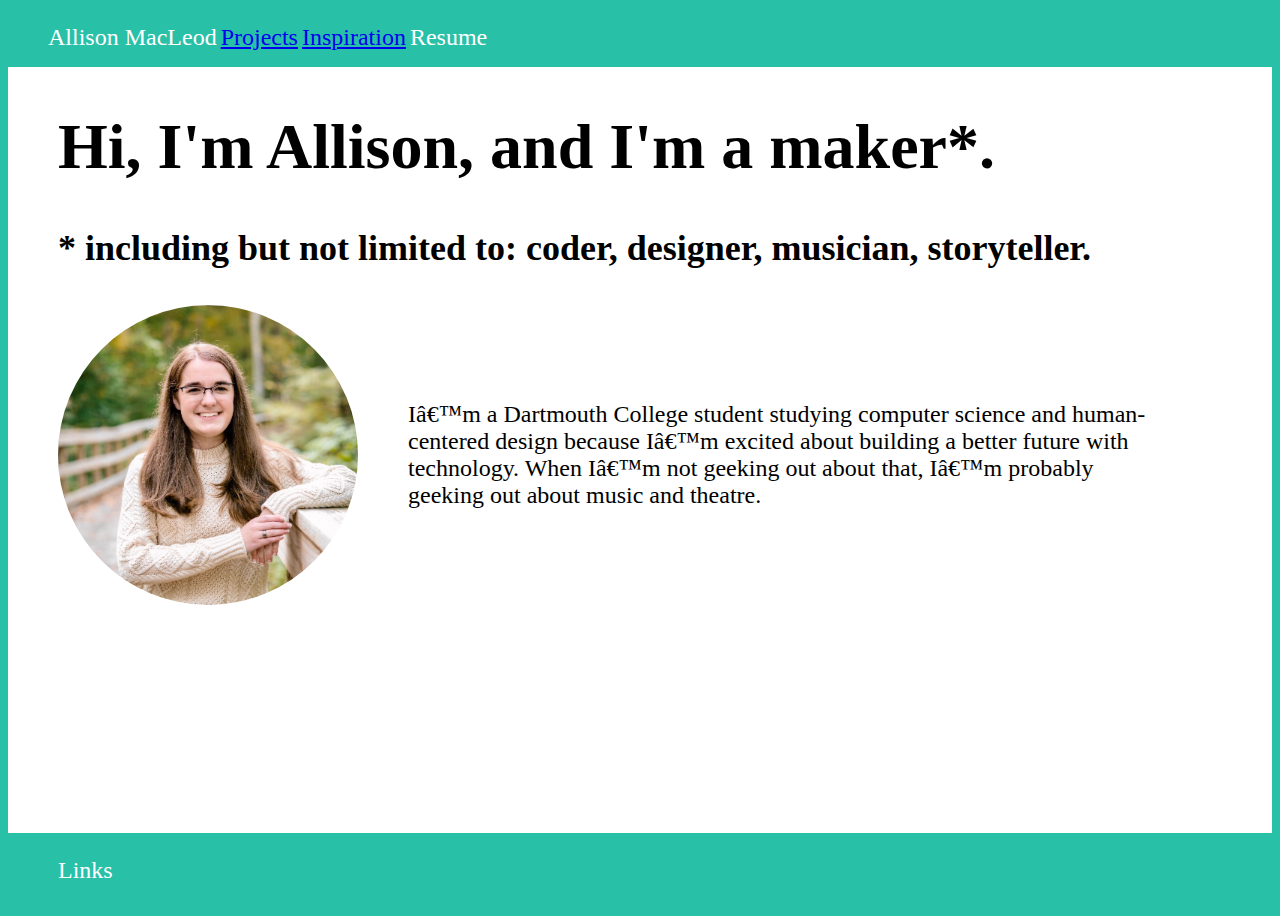
<file: index.html>
<!DOCTYPE html>
<html>
<head>
  <title>allisonmacleod.me</title>
  <meta charset = “utf-8”>
    <link rel = stylesheet href = style.css>

  </head>

<body>

<header>
  <ul>
  <li class="homeclick">Allison MacLeod</li>
  <li class="projclick"> <a href = "projects.html"> Projects </a> </li>
  <li class="inspclick"> <a href = "inspiration.html"> Inspiration </a> </li>
  <li class="resclick">Resume</li>
  </ul>
</header>

<main>
  <h1>Hi, I'm Allison, and I'm a maker*.</h1>
  <h3>* including but not limited to: coder, designer, musician, storyteller.</h3>

<div class="profileinfo">
<img class="circlepic" src="img/profilepic0.jpg" alt="profileimage" height="300px"/>

    <p>
    I’m a Dartmouth College student studying computer science and
    human-centered design because I’m excited about building a better
    future with technology. When I’m not geeking out about that, I’m
    probably geeking out about music and theatre.
    </p>
</div>
</main>

<footer>
  <p>Links</p>
<footer>

</body>
</html>
</file>
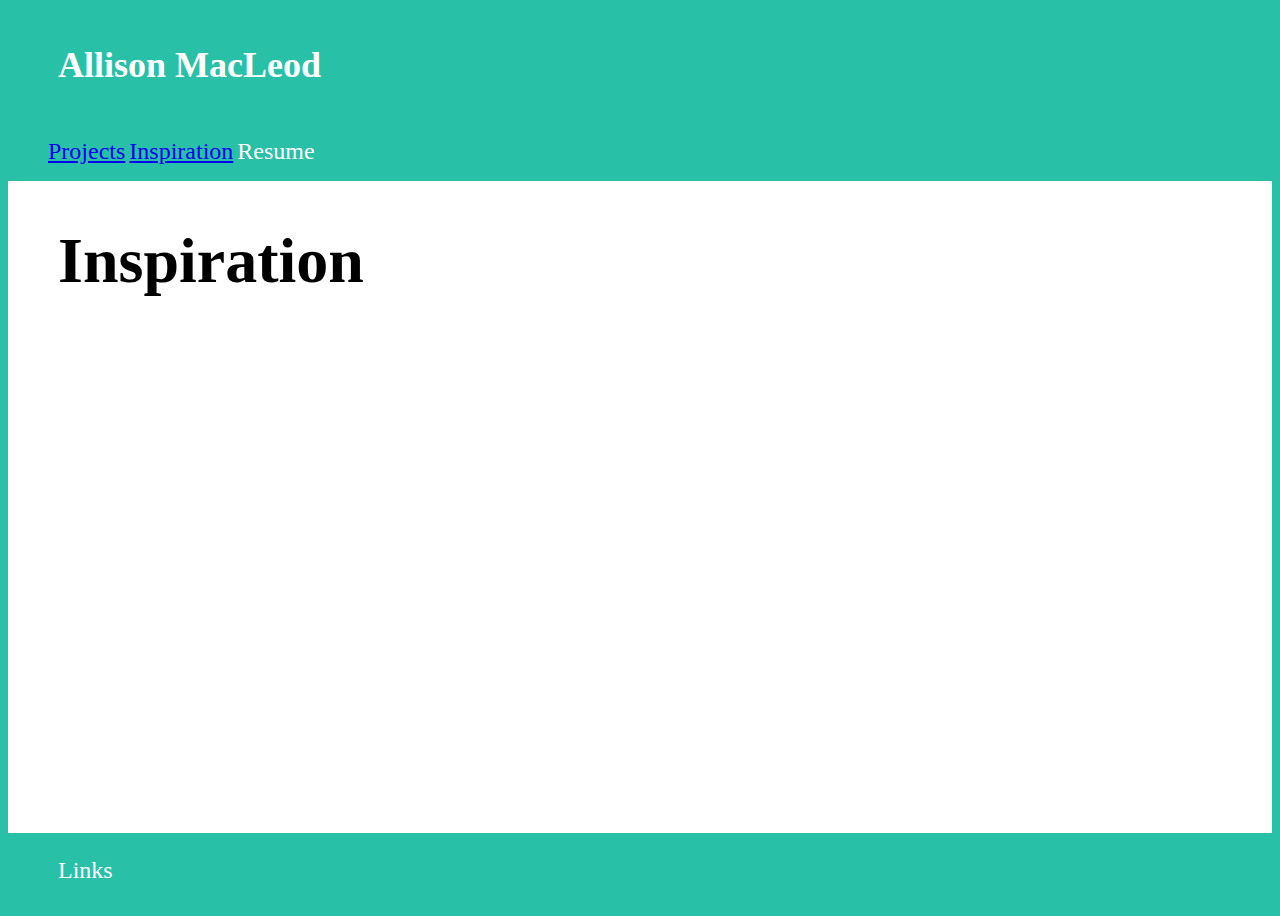
<file: inspiration.html>
<!DOCTYPE html>
<html>
<head>
  <title>allisonmacleod.me</title>
  <meta charset = “utf-8”>
    <link rel = stylesheet href = style.css>
      </head>

      <body>

      <header>
        <h3>Allison MacLeod</h3>

        <ul>
        <li> <a href = "projects.html"> Projects </a> </li>
        <li> <a href = "inspiration.html"> Inspiration </a> </li>
        <li>Resume</li>
        </ul>
      </header>

      <main>
        <h1>Inspiration</h1>
      </main>

      <footer>
        <p>Links</p>
      <footer>

      </body>
      </html>
</file>
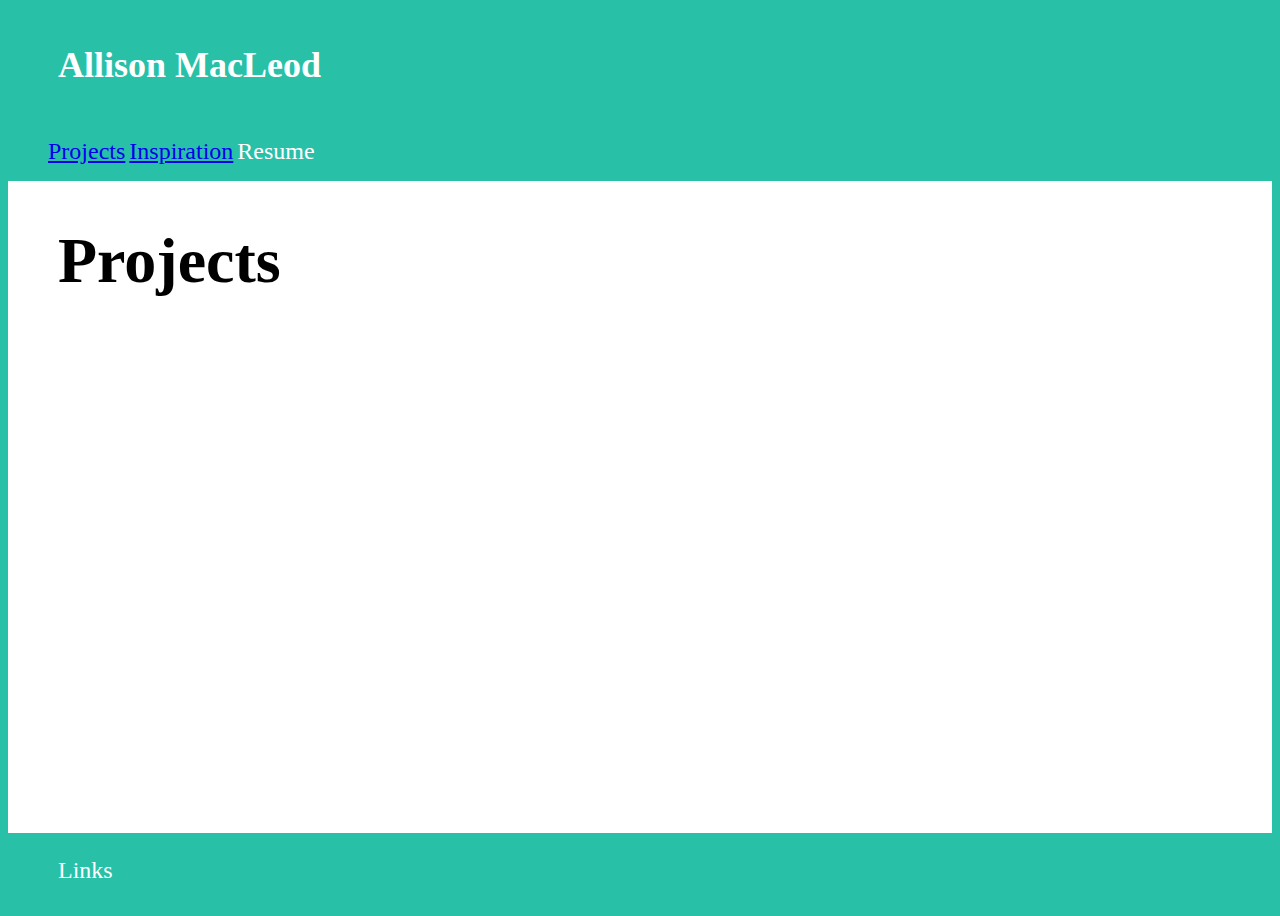
<file: projects.html>
<!DOCTYPE html>
<html>
<head>
  <title>allisonmacleod.me</title>
  <meta charset = “utf-8”>
    <link rel = stylesheet href = style.css>
      </head>

      <body>

      <header>
        <h3>Allison MacLeod</h3>

        <ul>
        <li> <a href = "projects.html"> Projects </a> </li>
        <li> <a href = "inspiration.html"> Inspiration </a> </li>
        <li>Resume</li>
        </ul>
      </header>

<main>
  <h1>Projects</h1>
</main>

      <footer>
        <p>Links</p>
      <footer>

      </body>
      </html>
</file>
